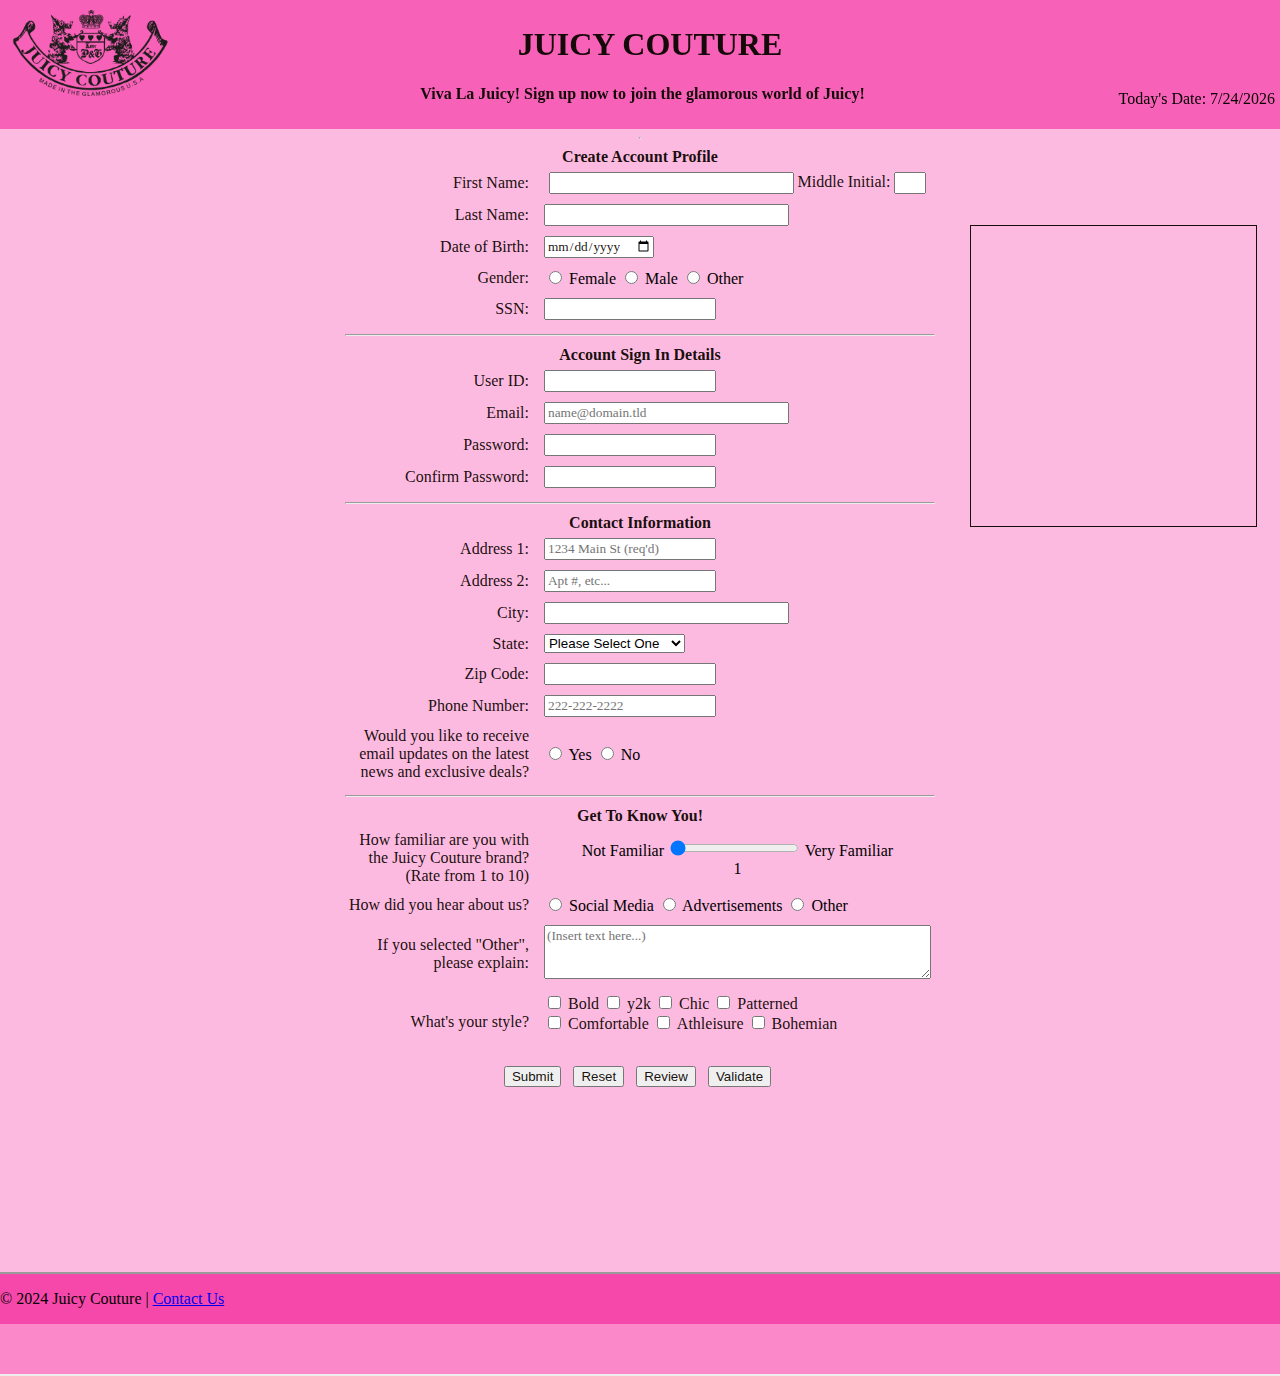
<file: index.html>
<!DOCTYPE html>
<!-- 
    File: homework4-1.html (index.html)
    Name: Yasmin Mousa  
    Date Created: 2024-09-04
    Date Updated: 2024-12-04
    Version: 4.0
    Purpose: MIS 3371 Homework 4 HTML Form
-->

<html lang="en">
    <head>
        <link rel="stylesheet" href="mystylehw4.css"> <!-- link to css file -->
      
       <!-- displays text in the browser's tab -->
        <title>New Account Registration | Juicy Couture Official</title>
    </head>
    <body>
        <header>
            <table width="100%">
            <tr>
                <td valign="top" align="left" width="20%"> 
                    <div class="image">
                        <img align="center" src="juicycouturelogo.png" alt="Juicy Couture Logo" width="170px" id="logo"/>
                    </div>
                </td>

                <td>
                    <h1>JUICY COUTURE</h1>

                    <p><h4>Viva La Juicy! Sign up now to join the glamorous world of Juicy!</h4></p>
                </td>

                <td valign="bottom" align="right" width="20%">
                    <p>Today's Date: <span id="today">Date goes here</span></p>
                </td>

            </tr>
            </table>
        </header>

<hr>
<!--cookies html code-->
<center>
  <span id="welcome1"></span>
  <span id="welcome2"></span>
</center>
<!--iframe html code-->
<div class="iframe-container">
    <iframe class="frame" src="https://en.wikipedia.org/wiki/Juicy_Couture" frameborder="0"></iframe>
</div>
     
<!--form starts here-->
<form name="signup" id="signup" action="thankyou.html">
    <center>
        <div class="format">
            <table>
                <tr>
                    <th colspan="4">Create Account Profile</th>
                </tr>
                <!--creation of account profile begins here-->
                <tr>
                    <td class="td1"><label for="fname">First Name:</label>
                    <td align="center">
                        <input 
                        type="text" 
                        name="fname" 
                        id="fname" 
                        maxlength="30"
                        size="30" 
                        title="Letters, apostrophes, and dashes only."
                        pattern="[A-Z^a-z \-']{2,30}"
                        onblur="validateFname()"
                        required 
                        />
                    <span class="error" id="fname-error"></span>
                    <label for="mname">Middle Initial:</label>
                        <input 
                        type="text" 
                        name="mname" 
                        id="mname" 
                        maxlength="1"
                        size="1"
                        title="Letters only and no numbers, or blank."
                        pattern="[a-zA-Z]{0,1}"
                        onblur="validateMname()"
                        />
                      <span class="error" id="mname-error"></span>
                    </td>
                    </td>
                </tr>
                <tr>
                     <td class="td1"><label for="lname">Last Name:</label></td>
                    <td>
                        <input 
                        type="text" 
                        name="lname" 
                        id="lname"
                        maxlength="30"
                        size="30" 
                        title="Letters, apostrophes, numbers 2-5 and dashes only."
                        pattern="[a-zA-Z 2-5]{2,}"
                        onblur="validateLname()"
                        required
                        />
                      </br>
                      <span class="error" id="lname-error"></span>
                    </td>
                </tr>
                <tr>
                    <td class="td1"><label for="birth">Date of Birth:</label></td>
                    <td>
                        <input 
                        type="date" 
                        name="birth" 
                        id="birth" 
                        onblur="validateDob()"
                        required 
                        title="Please enter your birth date."
                        />
                     <br />
                   <span class="error" id="birth-error"></span>
                    </td>
                </tr>
                <tr>
                    <td class="td1"><label for="gen">Gender:</label></td>
                    <td>
                        <input 
                        type="radio" 
                        name="gen" 
                        id="gen1" 
                        value="Female" 
                        />
                        Female

                        <input 
                        type="radio" 
                        name="gen" 
                        id="gen2" 
                        value="Male" 
                        />
                        Male

                        <input 
                        type="radio" 
                        name="gen" 
                        id="gen3" 
                        value="Other" 
                        />
                        Other
                    </td>
                </tr>

                <tr>
                    <td class="td1"><label for="ssn">SSN:</label></td>
                    <td>
                        <input 
                        type="password" 
                        minlength="11"
                        maxlength="11"
                        name="ssn" 
                        id="ssn" 
                        onblur="validateSsn()"
                        required 
                        title="Numbers only."
                         /> 
                      </br>
                 <span class="error" id="ssn-error"></span>
                    </td>
                </tr>

                <tr>
                    <th colspan="4"><hr></th> <!--divider line-->
                </tr>

                <!--section to make account sign in details-->
                <tr>
                    <th colspan="4">Account Sign In Details</th>
                </tr>                

                <tr>
                    <td class="td1"><label for="uid">User ID:</label></td>
                    <td>
                        <input 
                        type="text" 
                        name="uid" 
                        id="uid" 
                        size="20"
                        maxlength="20"
                        onblur="validateUserId()"
                        required
                        title="Userid must contain at most 20 characters. Cannot start with a number."
                        
                        />
                      </br>
                    <span class="error" id="uid-error"></span>
                    </td>
                </tr>

                <tr>
                    <td class="td1"><label for="email">Email:</label></td>
                    <td>
                        <input 
                        type="text" 
                        name="email" 
                        id="email"
                        size="30"
                        pattern="[a-z0-9._%+-]+@[a-z0-9.-]+\.[a-z]{2,20}$"
                        required 
                        title="Please enter your email address."
                        placeholder="name@domain.tld"
                        pattern="[a-z0-9._%+-]+@[a-z0-9._]+\.[a-z]{2,20}$"|
                        onblur="validateEmail()"
                        />
                      </br>
                     <span class="error" id="email-error"></span>
                    </td>
                </tr>

                <tr>
                    <td class="td1"><label for="pwd">Password:</label></td>
                    <td>
                        <input 
                        type="password" 
                        name="pwd" 
                        id="pwd" 
                        minlength="10"
                        maxlength="30" 
                        required 
                        title="Password must contain at least 10 characters, one uppercase letter, one lowercase letter, one number, and one special character."
                        onblur="validatePassword()"
                        oninput="validatePassword()"
                        onfocus="validatePassword()"
                        />
                      </br>
                      <span class="error" id="pwd-error"></span>
                    </td>
                </tr>

                <tr>
                    <td class="td1"><label for="cpwd">Confirm Password:</label></td>
                    <td>
                        <input 
                        type="password" 
                        name="cpwd" 
                        id="cpwd" 
                        minlength="10"
                        maxlength="30"
                        required 
                        title="Please confirm your password."
                        onblur="confirmPassword()"
                        oninput="confirmPassword()"
                        onfocus="confirmPassword()"
                        />
                      </br>
                      <span class="error" id="cpwd-error"></span>
                    </td>
                </tr>

                <tr>
                    <th colspan="4"><hr></th> <!--divider line-->
                </tr>

                <tr>
                    <th colspan="4">Contact Information</th>
                </tr>                
                <!--section for user's contact information-->
                <tr>
                    <td class="td1"><label for="addr1">Address 1:</label></td>
                    <td>
                        <input 
                        type="text" 
                        name="addr1" 
                        id="addr1" 
                        maxlength="30"
                        required 
                        title="Please enter your address."
                        onblur="validateAddress1()"
                        placeholder="1234 Main St (req'd)"
                        />
                      </br>
                     <span class="error" id="addr1-error"></span>
                    </td>
                </tr>

                <tr>
                    <td class="td1"><label for="addr2">Address 2:</label></td>
                    <td>
                        <input 
                        type="text" 
                        name="addr2" 
                        id="addr2" 
                        maxlength="30"
                        title="Please enter your address."
                        placeholder="Apt #, etc..."                       
                       />
                    </td>
                </tr>

                 <tr>
                    <td class="td1"><label for="city">City:</label></td>
                    <td>
                        <input 
                        type="text" 
                        name="city" 
                        id="city" 
                        size="30"
                        required
                        title="Please enter the city."  
                        onblur="validateCity()"
                       />
                      </br>
                     <span class="error" id="city-error"></span>
                    </td>
                </tr>

                <tr>
                    <td class="td1"><label for="state">State:</label></td>
                    <td>
                        <select>
                            <option selected disabled>Please Select One</option>
                            <option value="AL">Alabama</option>
                            <option value="AK">Alaska</option>
                            <option value="AZ">Arizona</option>
                            <option value="AR">Arkansas</option>
                            <option value="CA">California</option>
                            <option value="CO">Colorado</option>
                            <option value="CT">Connecticut</option>
                            <option value="DE">Delaware</option>
                            <option value="DC">District Of Columbia</option>
                            <option value="FL">Florida</option>
                            <option value="GA">Georgia</option>
                            <option value="HI">Hawaii</option>
                            <option value="ID">Idaho</option>
                            <option value="IL">Illinois</option>
                            <option value="IN">Indiana</option>
                            <option value="IA">Iowa</option>
                            <option value="KS">Kansas</option>
                            <option value="KY">Kentucky</option>
                            <option value="LA">Louisiana</option>
                            <option value="ME">Maine</option>
                            <option value="MD">Maryland</option>
                            <option value="MA">Massachusetts</option>
                            <option value="MI">Michigan</option>
                            <option value="MN">Minnesota</option>
                            <option value="MS">Mississippi</option>
                            <option value="MO">Missouri</option>
                            <option value="MT">Montana</option>
                            <option value="NE">Nebraska</option>
                            <option value="NV">Nevada</option>
                            <option value="NH">New Hampshire</option>
                            <option value="NJ">New Jersey</option>
                            <option value="NM">New Mexico</option>
                            <option value="NY">New York</option>
                            <option value="NC">North Carolina</option>
                            <option value="ND">North Dakota</option>
                            <option value="OH">Ohio</option>
                            <option value="OK">Oklahoma</option>
                            <option value="OR">Oregon</option>
                            <option value="PA">Pennsylvania</option>
                            <option value="RI">Rhode Island</option>
                            <option value="SC">South Carolina</option>
                            <option value="SD">South Dakota</option>
                            <option value="TN">Tennessee</option>
                            <option value="TX">Texas</option>
                            <option value="UT">Utah</option>
                            <option value="VT">Vermont</option>
                            <option value="VA">Virginia</option>
                            <option value="WA">Washington</option>
                            <option value="WV">West Virginia</option>
                            <option value="WI">Wisconsin</option>
                            <option value="WY">Wyoming</option>
                        </select>
                    </td>
                </tr>

                <tr>
                    <td class="td1"><label for="zip">Zip Code:</label></td>
                    <td>
                        <input 
                        type="text" 
                        name="zip" 
                        id="zip" 
                        pattern="[0-9]{5}"
                        maxlength="5"
                        required
                        title="Numbers only."
                        onblur="validateZip()"
                       />
                      </br>
                      <span class="error" id="zip-error"></span>
                    </td>
                </tr>

                <tr>
                    <td class="td1"><label for="phone">Phone Number:</label></td>
                    <td>
                        <input 
                        type="text" 
                        name="phone" 
                        id="phone" 
                        pattern="[0-9]{3}-[0-9]{3}-[0-9]{4}"
                        maxlength="12"
                        title="Please enter your phone number."    
                        placeholder="222-222-2222"   
                        onblur="validatePhone()"
                       />
                     </br>
                <span class="error" id="phone-error"></span>
                    </td>
                </tr>

               <tr>
                    <td class="td1"><label for="alerts">Would you like to receive<br> email updates on the latest <br>news and exclusive deals?</label></td>
                    <td>
                        <input 
                        type="radio" 
                        name="alerts" 
                        id="alert1" 
                        value="Yes" 
                        />
                        Yes

                        <input 
                        type="radio" 
                        name="alerts" 
                        id="alert2" 
                        value="No" 
                        />
                        No
                    </td>
                </tr>

                <tr>
                    <th colspan="4"><hr></th> <!--divider line-->
                </tr>

                <!--section getting to know user's story and preferences-->
                <tr>
                    <th colspan="4">Get To Know You!</th>
                </tr> 

                <!-- range slider -->
                <tr>
                    <td class="td1"><label for="range">How familiar are you with <br>the Juicy Couture brand?<br> (Rate from 1 to 10)</label></td>
                    <td align="center">&nbsp;Not Familiar
                        <input
                        type="range"
                        class="slider"
                        name="range"
                        id="range"
                        step="1"
                        min="1"
                        max="10"
                        value="0"
                        />
                      Very Familiar&nbsp;<br>
                        <span id="range-slider"></span>
                    </td>
                </tr>

                <tr>
                    <td class="td1"><label for="exp">How did you hear about us?</label></td>
                    <td>
                        <input 
                        type="radio" 
                        name="exp" 
                        id="exp1" 
                        value="Social Media" 
                        />
                        Social Media

                        <input 
                        type="radio" 
                        name="exp" 
                        id="exp2" 
                        value="Advertisements" 
                        />
                        Advertisements

                        <input 
                        type="radio" 
                        name="exp" 
                        id="exp3" 
                        value="Other" 
                        />
                        Other
                    </td>
                </tr>

                 <tr>
                    <td class="td1" align="right">
                        <label for="notes">If you selected "Other",<br> please explain:</label>
                    </td>
                    <td>
                        <textarea
                        rows="3"
                        cols="50"
                        maxlength="500"
                        id="notes"
                        name="notes"
                        title="Please enter a brief explanation."
                        placeholder="(Insert text here...)"              
                        ></textarea>
                        <span id="description_text"></span>
                    </td>
                </tr> 

                <tr>
                    <td class="td1"><label for="user_inp">What's your style?</label></td>
                    <td>
                        <input type="checkbox" id="optional" value="Bold"/>
                        <label for="Bold">Bold</label>
                        <input type="checkbox" id="optional" value="y2k"/>
                        <label for="y2k">y2k</label>
                        <input type="checkbox" id="optional" value="Chic"/>
                        <label for="Chic">Chic</label>
                        <input type="checkbox" id="optional" value="Patterned"/>
                        <label for="Patterned">Patterned</label><br>

                        <input type="checkbox" id="optional" value="Comfortable"/>
                        <label for="Comfortable">Comfortable</label>
                        <input type="checkbox" id="optional" value="Athleisure"/>
                        <label for="Athleisure">Athleisure</label>
                        <input type="checkbox" id="optional" value="Bohemian"/>
                        <label for="Bohemian">Bohemian</label><br>
                        &nbsp;
                    </td>
                </tr>

                <tr>
                    <td class="td1" colspan="4">
                    <center>
                        <input type="submit" name="submit" id="submit" style="font-family: 'optima', sans-serif;">
                        &nbsp;
                        <input type="reset" name="reset" id="reset" style="font-family: 'optima', sans-serif;">
                        &nbsp;
                        <input type="button" name="review" id="review" value="Review" style="font-family: 'optima', sans-serif;" onclick="reviewInput()">
                       &nbsp;
                        <input type="button" name="validate" id="validate" value="Validate" style="font-family: 'optima', sans-serif;" onclick="validateInfo()">
                    </center>
                    </td>
                </tr>

            </table>
        </div>
     
     <div class="pwd-message">
      <span id="msg1"></span> <br/>
      <span id="msg2"></span> <br/>
      <span id="msg3"></span> <br/>
      <span id="msg4"></span> <br/>
      <span id="msg5"></span> <br/>
      <span id="msg6"></span> <br/>
      <span id="msg7"></span> <br/>
      <span id="cpwd-error"></span> <br/>
     </div>
   
     <center>
      <p id="showInput"></p>
      <div id="showInput"></div>
     </center>
    </center>
</form>
<!--iframe footer which contains website link starts here-->
 <iframe src="footer.html" width="100%" height="100px" title="footer"></iframe>
<script src="hw4.js"></script>

<!-- inserts alert box into form when necessary -->
<div id="alert-box">
 <div id="alert-content">    
  <h4>Please fill out all required information.</h4>
  <button id="close-alert">OK</button>
 </div>
</div>
     
    </body>
</html>
</file>
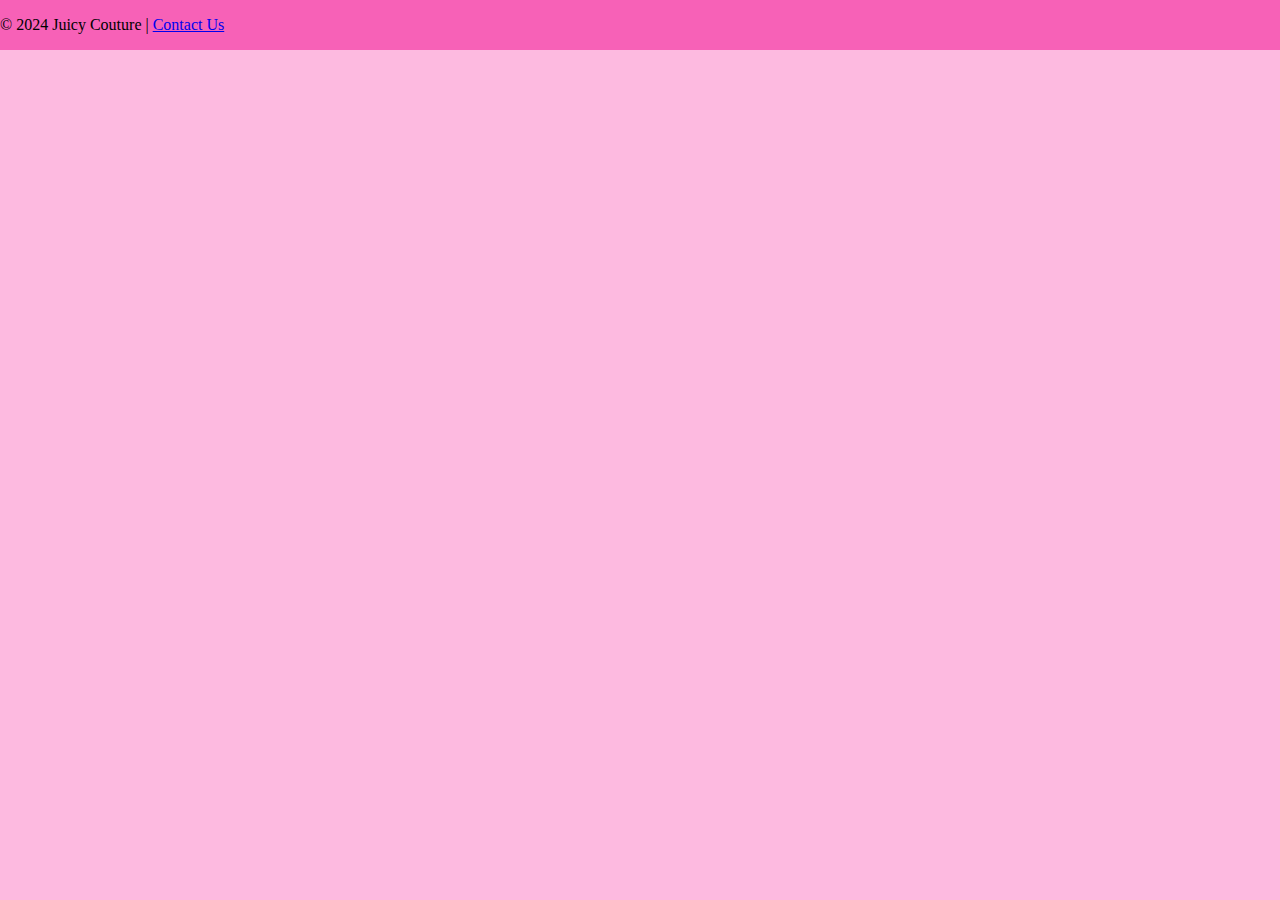
<file: footer.html>
<!DOCTYPE html>
<!-- 
    File: footer.html
    Name: Yasmin Mousa  
    Date Created: 2024-09-04
    Date Updated: 2024-12-04
    Version: 4.0
    Purpose: MIS 3371 Homework 4 Form Footer
-->

<html lang="en">
    <head>
        <link rel="stylesheet" href="mystylehw4.css"> <!-- link to css file -->
      
       <!-- displays text in the browser's tab -->
        <title>New Account Registration | Juicy Couture Official</title>
    </head>

    <footer>
      <p id="footer"></p> &#169 2024 Juicy Couture | <a href="https://juicycouture.com/pages/contact-us" target="_blank" rel="noopener noreferrer">Contact Us</a></p>
    </footer>
</html>
</file>
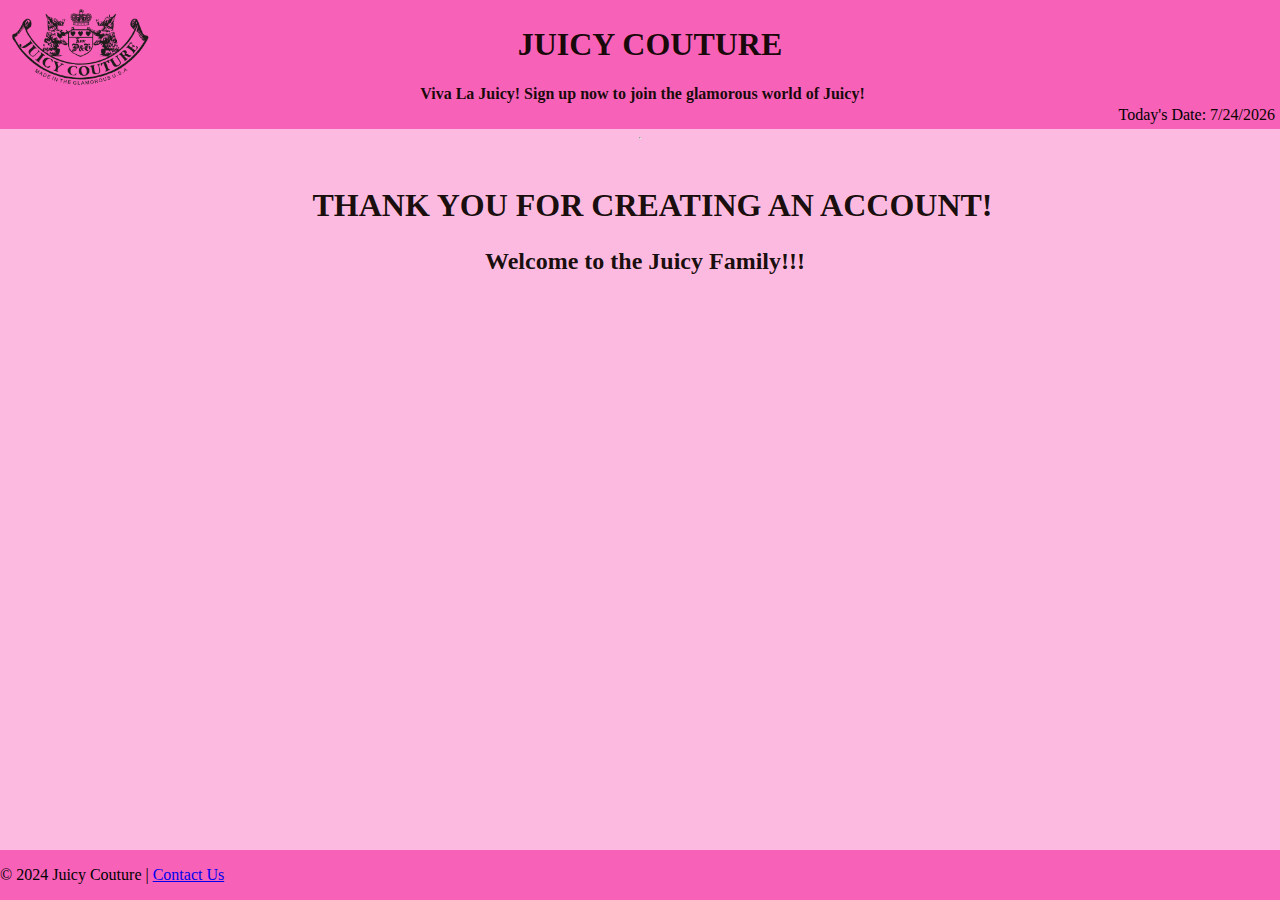
<file: thankyou.html>
<!DOCTYPE html>
<!-- 
    File: thankyou.html
    Name: Yasmin Mousa  
    Date Created: 2024-09-04
    Date Updated: 2024-12-04
    Version: 4.0
    Purpose: MIS 3371 Homework 4 Thank You HTML Page
-->

<html lang="en">
    <head>
        <link rel="stylesheet" href="mystylehw4.css"> <!-- link to css file -->
      
       <!-- displays text in the browser's tab -->
        <title>Thank you! | Juicy Couture Official</title>
    </head>
    <body>
        <header>
            <table width="100%">
            <tr>
                <td valign="top" align="left" width="20%"> 
                    <div class="image">
                        <img align="center" src="juicycouturelogo.png" alt="Juicy Couture Logo" width="150px" id="logo"/>
                    </div>
                </td>

                <td>
                    <h1>JUICY COUTURE</h1>

                    <p><h4>Viva La Juicy! Sign up now to join the glamorous world of Juicy!</h4></p>
                </td>

                <td valign="bottom" align="right" width="20%">
                    Today's Date: 
                    <span id="today">Date goes here</span>
                </td>

            </tr>
            </table>
        </header>

<hr>
<!--thank you message starts here-->
<br>
<main>
    <h1>THANK YOU FOR CREATING AN ACCOUNT!</h1>
     <h2><P> Welcome to the Juicy Family!!!</h2>
</main>

<!--footer which contains website link starts here-->
<footer>
    <p id="footer"></p> &#169 2024 Juicy Couture | <a href="https://juicycouture.com/pages/contact-us" target="_blank" rel="noopener noreferrer">Contact Us</a></p>
</footer>

<script src="hw4.js"></script>
    </body>
</html>
</file>
<file: mystylehw4.css>
/*
    File: mystylehw4.css
    Name: Yasmin Mousa  
    Date Created: 2024-09-04
    Date Updated: 2024-12-04
    Version: 4.0
    Purpose: MIS 3371 Homework 4 CSS File
*/
header {
    position: sticky;
    top: 0;
    width: 100%;
    background-color: rgba(242, 8, 141, 0.501);
    transition: background-color 0.4 easy-in-out;
    z-index: 1000;
}

header.scrolled {
    background-color: rgba(242, 8, 141, 0.501);
    opacity: 1.0;
}


body {
  display: flex;
  flex-direction: column;
  align-items: center;
  background-color: rgba(247, 5, 142, 0.273);
  margin: 0;
  height: 100%;
  min-height: 100vh;
}

form {
    flex-grow: 1;
}

h1 {
  text-align: center;
  color: rgba(11, 4, 0, 0.951);
  margin-left: 20px;
  font-family: garamond;
  font-weight: bold;
  flex-grow: 1;
}

h2 {
  text-align: center;
  color: rgba(11, 4, 0, 0.951);
  margin-left: 5px;
  font-family: merriweather;
  font-weight: bold;
  flex-grow: 1;
}
 
 h4 {
  text-align: center;
  color: rgba(11, 4, 0, 0.951);
  margin-left: 5px;
  font-family: merriweather;
  font-weight: bold;
  flex-grow: 1;
}

main {
  text-align: center;
  color: rgba(11, 4, 0, 0.951);
  margin-left: 5px;
  font-family: merriweather;
  font-weight: normal;
  flex-grow: 1;
}

.image {
  text-align: left;
}

table {
  width: 100%;
  border-collapse: collapse;
}

.td1 {
  text-align: right;
  color: rgba(11, 4, 0, 0.951);
  font-family: merriweather;
  font-weight: normal;
  padding-right: 10px;

}

td {
  padding: 5px;
        
}
th {
  text-align: center;
  color: rgba(11, 4, 0, 0.951);
  font-family: merriweather;
  font-weight: bold;

}

footer {
  position: relative;
  bottom: 0;
  width: 100%;
  background-color: rgba(242, 8, 141, 0.501);
  height: 2.5 rem;
}

#footer {
  text-align: left;
  color: rgba(11, 4, 0, 0.951);
  font-family: merriweather; 
  font-weight: normal;
  margin-left: 10px;
}

label {
  text-align: right;
  color: rgba(11, 4, 0, 0.951);
  font-family: merriweather; 
  font-weight: normal;
}

input {
  text-align: left;
  color: rgba(11, 4, 0, 0.951);
  font-family: merriweather; 
  font-weight: normal;
  box-sizing: border-box;
}

textarea {
  text-align: left;
  color: rgba(11, 4, 0, 0.951);
  font-family: merriweather; 
  font-weight: normal;
}

#today {
   text-align: left;
  color: rgba(11, 4, 0);
  font-family: merriweather; 
  font-weight: normal;
}

.error {
    color: rgba(255, 0, 0);
    font-size: 12px;
    font-family: merriweather;
     font-weight: normal;
}

.pwd-message {
    text-align: right;
    font-family: merriweather;
    font-weight: normal;
    position: relative;
    left: 100px;
    background: transparent;
    padding: 10px;
    border-spacing: 2px;
    border-radius: 20px;
    color: rgba(255, 0, 0);
}

#review {
    margin-top: 5px;
}
table.output,
tr.output,
td.output {
    width: 500px;
    background-color: rgba(246, 55, 242, 0.792);
    padding: 10px;
    border-spacing: 2px;
    border-radius: 20px;
    color: rgba(0, 0, 0);
}

td.output {
    width: 500px;
    background-color: rgba(246, 55, 242, 0.792);
    padding: 10px;
    border-spacing: 2px;
    border-color; rgb(188, 34, 185);
}

/*alert box styling*/
#alert-box {
    display: none;
    position: fixed;
    z-index: 9999;
    left: 0;
    top: 0;
    width: 100%;
    height: 100%;
    overflow: auto;
    background-color: rgba(186, 34, 176, 0.636);
}

#alert-content {
    background-color: rgb(250, 250, 250);
    border-radius: 10px;
    width: 300px;
    height: 150px;
    margin: auto;
    margin-top: 20%;
    padding: 30px;
    text-align: center;
}

#alert-content h4 {
    font-size: 20px;
    text-align: center;
    font-family: merriweather;
     font-weight: normal;
}

#close-alert {
    background-color: rgb(250, 250, 250);
    border-width: 1px;
    border-style: solid;
    color: rgb(188, 34, 185);
    border-color: rgb(188, 34, 185);
    font-size: 15px;
    font-weight: bold;
    height: 20px;
    width: 80px;
    border-radius: 20px;
    cursor: printer;

    margin-top: 20px;
    text-align: center;
    font-family: merriweather;
}

/*iframe styling*/
.iframe-container {
    position: fixed;
    top: 25%;
    right: 10px;
    width: 300px;
    height: 100%;
    overflow: hidden;
    box-sizing: border-box;
    z-index: 1000;
}

.iframe-container iframe {
    width: 95%;
    height: 300px;
    border: 1px solid rgba(11, 4, 0, 0.951);
}

#welcome1 {
    margin-top: 20px;
    font-size: 20px;
    text-align: center;
    font-family: merriweather;
    font-weight: normal;
}
#welcome2 {
    margin-top: 20px;
    font-size: 20px;
    text-align: center;
    font-family: merriweather;
    font-weight: normal;
}
</file>
